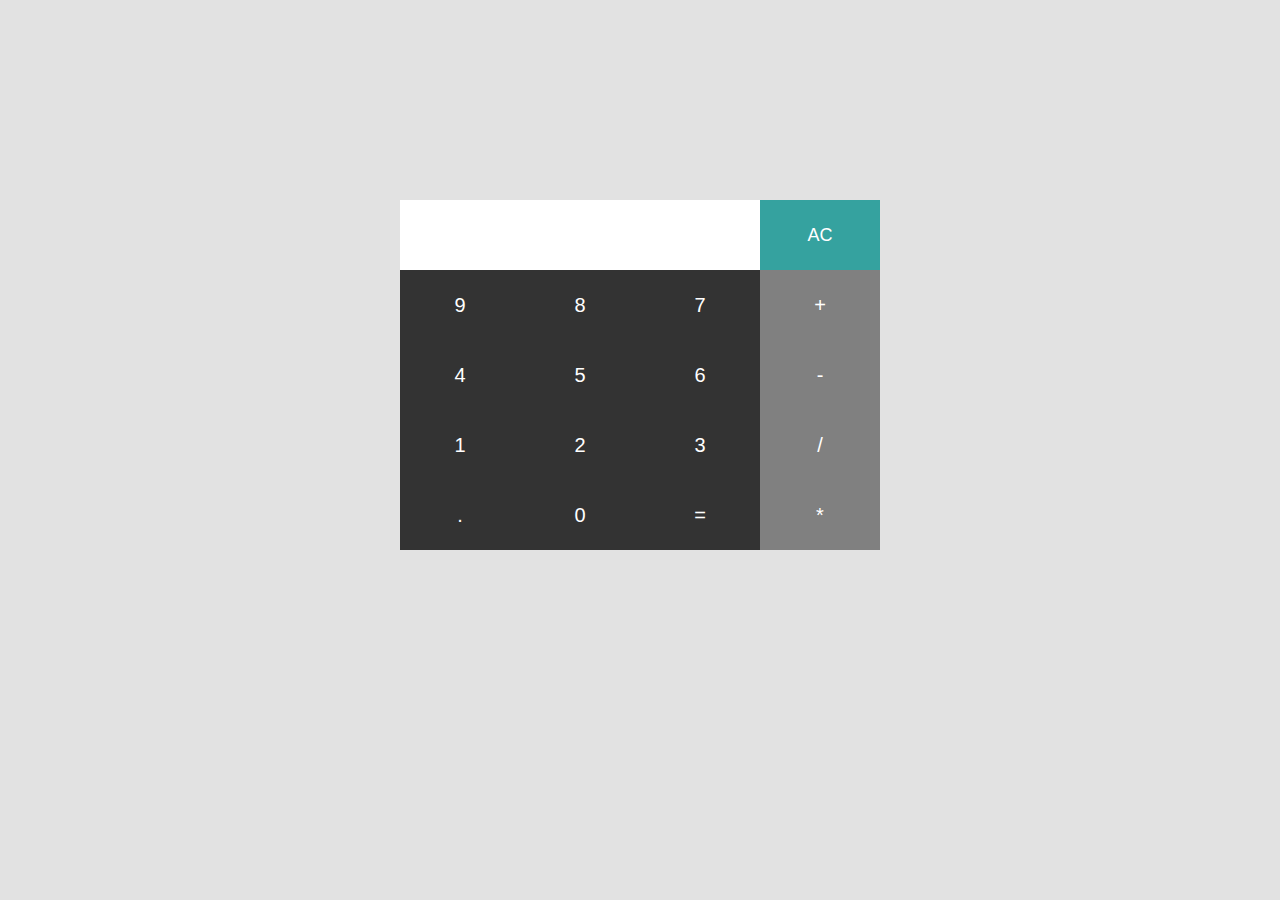
<file: HTML/Calculator/index.html>
<!DOCTYPE html>
<html lang="en">
<head>
    <meta charset="UTF-8">
    <meta name="viewport" content="width=device-width, initial-scale=1.0">
    <title>Document</title>
    <link rel="stylesheet" href="style.css">
</head>
<body>
    <div class="container">
        <div class="head">
            <input type="text" id="input">
            <button id="ac-btn">AC</button>
        </div>
        <div class="rows">
            <button class="buttons">9</button>
            <button class="buttons">8</button>
            <button class="buttons">7</button>
            <button class="ops-buttons">+</button>
        </div>
        <div class="rows">
            <button class="buttons">4</button>
            <button class="buttons">5</button>
            <button class="buttons">6</button>
            <button class="ops-buttons">-</button>
        </div>
        <div class="rows">
            <button class="buttons">1</button>
            <button class="buttons">2</button>
            <button class="buttons">3</button>
            <button class="ops-buttons">/</button>
        </div>
        <div class="rows">
            <button class="buttons">.</button>
            <button class="buttons">0</button>
            <button class="buttons">=</button>
            <button class="ops-buttons">*</button>
        </div>
    </div>



    <script src="script.js"></script>
</body>
</html>
</file>
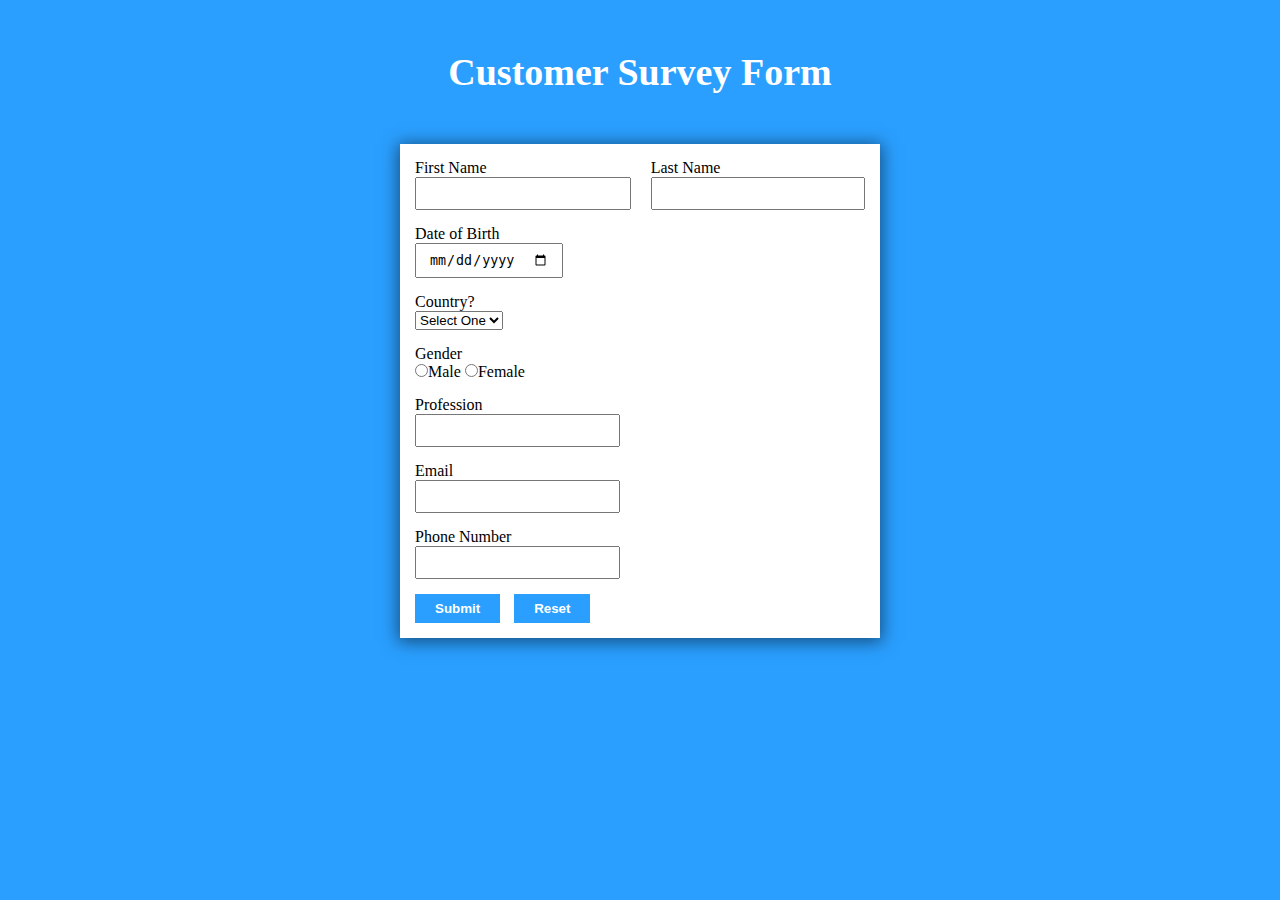
<file: HTML/Survey form/index.html>
<!DOCTYPE html>
<html lang="en">
<head>
    <meta charset="UTF-8">
    <meta name="viewport" content="width=device-width, initial-scale=1.0">
    <title>Survey Form</title>
    <link rel="stylesheet" href="style.css">
</head>
<body>
    <div class="container">
        <h1>Customer Survey Form</h1>
        <form class="form" onsubmit="submitForm()">
            <div class="name">
                <div>
                    <label for="firstName">First Name</label>
                    <input type="text" id="firstName" required>
                </div>
                <div>
                    <label for="lastName">Last Name</label>
                    <input type="text" id="lastName" required>
                </div>
            </div>
            <div class="dateOfBirth">
                <p>Date of Birth</p>
                <input type="date" id="dateOfBirth" required>
            </div>
            <div class="countries">
                <p>Country?</p>
                <select id="countries" required>
                    <option value="" selected disabled>Select One</option>
                    <option value="India">India</option>
                    <option value="Russia">Russia</option>
                    <option value="Pakistan">Pakistan</option>
                    <option value="China">China</option>
                    <option value="Nepal">Nepal</option>
                </select>
            </div>
            <div id="gender">
                <p>Gender</p>
                <input type="radio" name="gender" id="male" value="Male">Male
                <input type="radio" name="gender" id="female" value="Female">Female
            </div>
            <div class="profession">
                <p>Profession</p>
                <input type="text" id="profession" required>
            </div>
            <div class="email">
                <p>Email</p>
                <input type="email" id="email" required>
            </div>
            <div class="mobile-number">
                <p>Phone Number</p>
                <input type="text" id="phoneNumber" required maxlength="10">
            </div>
            <div class="btns">
                <button type="submit">Submit</button>
                <button type="reset">Reset</button>
            </div>
        </form>
    </div>

    <script src="script.js"></script>
</body>
</html>
</file>
<file: HTML/Calculator/style.css>
*{
    margin: 0px;
    padding: 0px;
    box-sizing: border-box;
}
/* #35A29F */

body{
    background-color: #dddd;
    margin-block: 200px;
    display: flex;
    align-items: center;
    justify-content: center;
}
.container{
    display: flex;
    align-items: center;
    justify-content: center;
    flex-direction: column;
}
.container .head{
    /* border: 1px solid black; */
    height: 70px;
    display: flex;
    align-items: center;
    justify-content: center;
}
.rows{
    height: 70px;
    display: flex;
    align-items: center;
}
.head #ac-btn{
    width: 120px;
    height: 100%;
    font-size: 18px;
    border: none;
    outline: none;
    background-color: #35A29F;
    color: white;
}
.head #input{
    width: 360px;
    height: 100%;
    padding: 10px;
    font-size: 18px;
    border: none;
    outline: none;
}
.buttons{
    width: 120px;
    height: 100%;
    font-size: 20px;
    border: none;
    outline: none;
    background-color: #333333;
    color: white;
}
.ops-buttons{
    width: 120px;
    height: 100%;
    font-size: 20px;
    border: none;
    outline: none;
    background-color: gray;
    color: white;
}
</file>
<file: HTML/Survey form/style.css>
*{
    margin: 0;
    padding: 0;
    box-sizing: border-box;
}

body{
    background-color: #2a9fff;
}
.container{
    width: 600px;
    margin: auto;
    display: flex;
    align-items: center;
    justify-content: center;
    flex-direction: column;
    /* background-color: white; */
}
.container h1{
    margin-block: 50px;
    color: white;
    font-size: 38px;
}
.form{
    /* border: 1px solid black; */
    background-color: white;
    width: 80%;
    display: flex;
    flex-direction: column;
    gap: 15px;
    padding: 15px;
    box-shadow: 0px 2px 16px 2px rgba(0, 0, 0, 0.5);
}
.form input{
    padding: 7px 12px;
}
.name{
    /* border: 1px solid black; */
    display: flex;
    align-items: center;
    justify-content: space-between;
    gap: 20px;
}
.name div input{
    width: 100%;
}
.btns button{
    padding: 7px 20px;
    margin-right: 10px;
    border: none;
    outline: none;
    background-color: #2a9fff;
    color: white;
    font-weight: bold;
    cursor: pointer;
}
</file>
